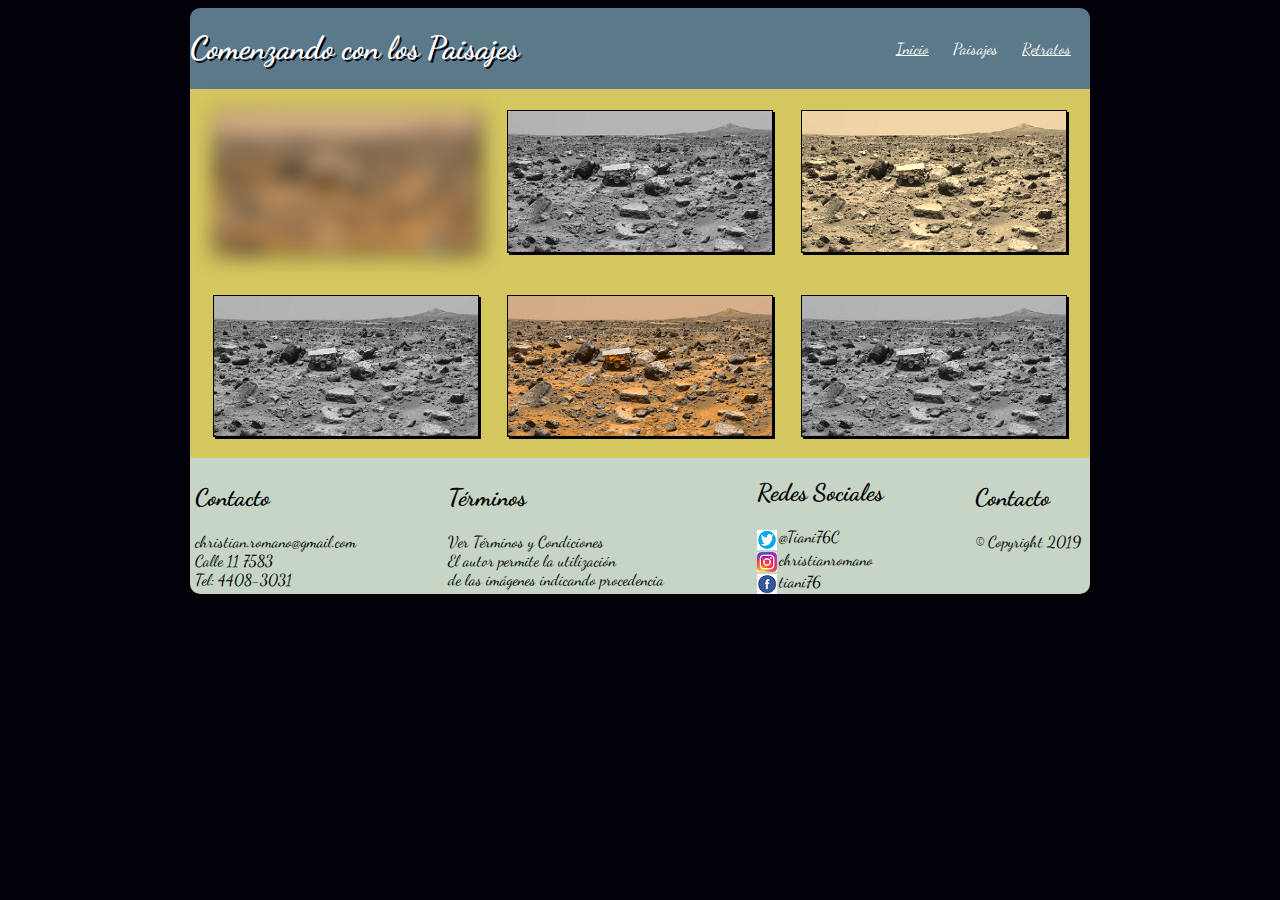
<file: paisajes.html>
<DOCTYPE!html>
<html>

<head>
	<title>Comenzando con los Paisajes</title>
	<link href='https://fonts.googleapis.com/css?family=Dancing+Script' rel='stylesheet' type='text/css'>
	<link rel="stylesheet" href="css/estilos.css">
	<meta charset="utf-8">
	<meta name="viewport" content="width=device-width, initial-scale=1.0">
</head>

<body>
	
	<!-- Defino la clase contenido, que va a ser el Contenedor de la página -->
	<div class="contenido">
		
		<header>
			<div class="titulo"><!-- Definiciones del encabezao de la página -->
				<h1>Comenzando con los Paisajes</h1>
			</div>
			
			<!-- Genero el navegador con los vínculos -->
			<div class="menu">
				<!-- El vínculo que tenga la clase "link", va a ser el que aparezca no subrayado -->
				<nav>
					<a href="index.html">Inicio</a></li>
					<a class="link" href="paisajes.html">Paisajes</a>
					<a href="retratos.html">Retratos</a>
				</nav>
			</div>
	
		</header><!-- Final del Encabezado -->
		
		<!-- Definiciones de la parte media de la web. La clase "pag-anexas" va a incorporar las características que van a ser comunes tanto a retratos.html como para paisajes.html, al sufrir las mismas modificaciones, con distintas fotos -->
 		<section class="pag-anexas">
        	<div>
            	<img src="imagenes/paisajes.png" id="blur">
        	</div>
        
        	<div>
            	<img src="imagenes/paisajes.png" id="escala-grises">
        	</div>

        	<div>
            	<img src="imagenes/paisajes.png" id="sepia">
        	</div>

 		</section>

		<section class="pag-anexas">
        	<div>
            	<img src="imagenes/paisajes.png" id="escala-grises">
        	</div>
        
        	<div>
            	<img src="imagenes/paisajes.png">
        	</div>

        	<div>
            	<img src="imagenes/paisajes.png" id="escala-grises">
        	</div>

 		</section>	
 		
		<!-- Definiciones del Pie de Página. Lo divido en 4 divs, para poder ir poniendo la información. En este caso, son todas de la misma clase porque tienen el mismo comportamiento -->
 		<footer>
			<div class="pie">
				<h2>Contacto</h2>
				christian.romano@gmail.com<br>
				Calle 11 7583<br>
				Tel: 4408-3031<br>
			</div>
			<div class="pie">
				<h2>T&eacute;rminos</h2>
				Ver T&eacute;rminos y Condiciones<br>
				El autor permite la utilizaci&oacute;n<br>
				de las im&aacute;genes indicando procedencia<br>
			</div>
			<div class="pie2">
				<h2>Redes Sociales</h2>
				<img src="imagenes/twitter.png">@Tiani76C<br>
				<img src="imagenes/instagram.png">christianromano<br>
				<img src="imagenes/facebook.png">tiani76<br>
			</div>
			<div class="pie">
				<h2>Contacto</h2>
				&copy Copyright 2019<br>
				<br>
				<br>
			</div> <!-- Final del Pie de Página -->
				
		</footer> <!-- Final del Contenedor -->
	</div>
</body>
</html>
</file>
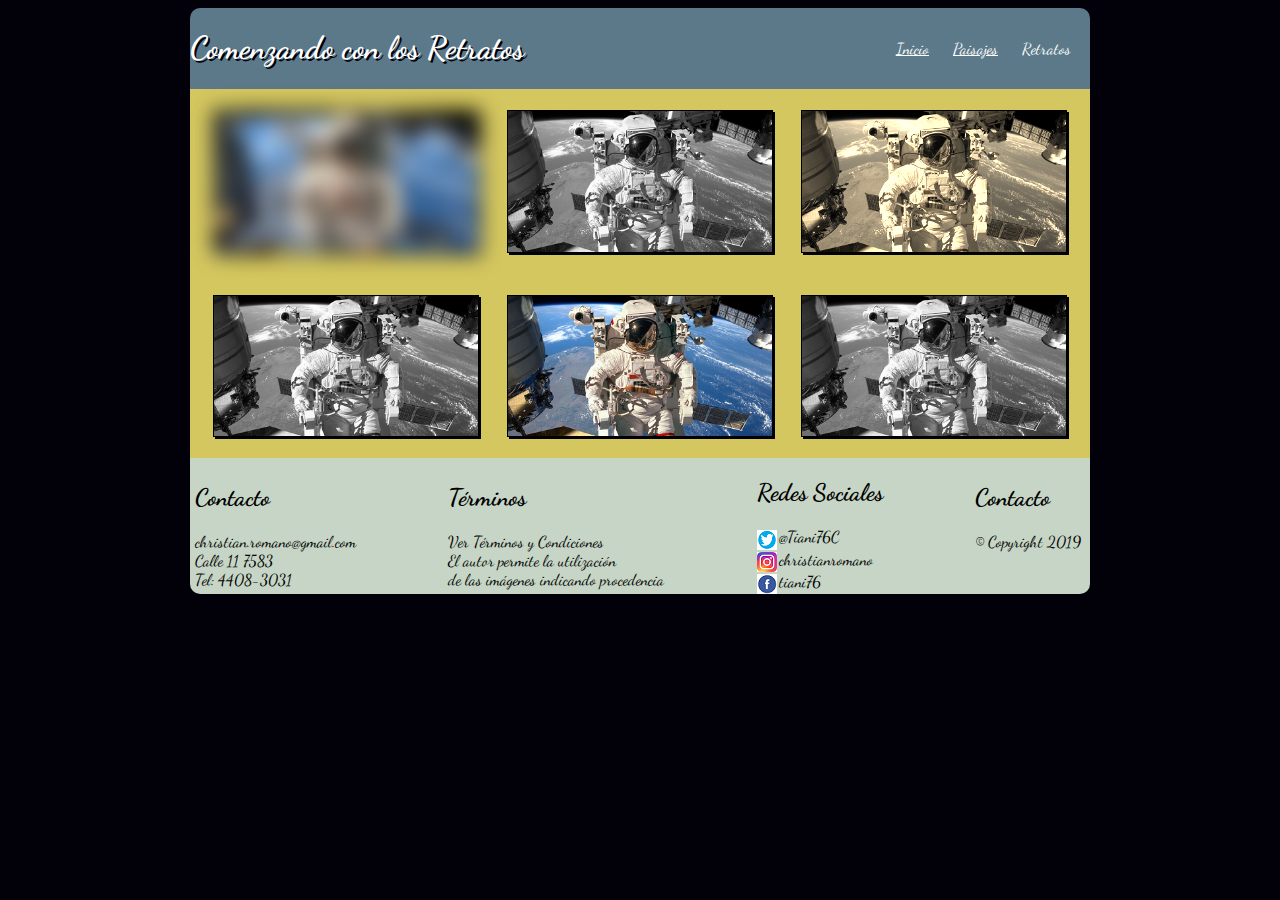
<file: retratos.html>
<DOCTYPE!html>
<html>

<head>
	<title>Comenzando con los Retratos</title>
	<link href='https://fonts.googleapis.com/css?family=Dancing+Script' rel='stylesheet' type='text/css'>
	<link rel="stylesheet" href="css/estilos.css">
	<meta charset="utf-8">
	<meta name="author" content="Christian Romano">
	<meta name="keywords" content="Retratos, Paisajes, Fotos">
	<meta name="viewport" content="width=device-width, initial-scale=1.0">
</head>

<body>

	<!-- Defino la clase contenido, que va a ser el Contenedor de la página -->
	<div class="contenido">

		<header> <!-- Definiciones del encabezao de la página -->
			<div class="titulo">
				<h1>Comenzando con los Retratos</h1>
			</div>

			<!-- Genero el navegador con los vínculos -->
			<div class="menu">
				<nav>
					<!-- El vínculo que tenga la clase "link", va a ser el que aparezca no subrayado -->
					<a href="index.html">Inicio</a>
					<a href="paisajes.html">Paisajes</a>
					<a class="link" href="retratos.html">Retratos</a>
				</nav>
			</div>
	
		</header><!-- Final del Encabezado -->
		
		<!-- Definiciones de la parte media de la web. La clase "pag-anexas" va a incorporar las características que van a ser comunes tanto a retratos.html como para paisajes.html, al sufrir las mismas modificaciones, con distintas fotos -->
 		<section class="pag-anexas">
        	<div>
            	<img src="imagenes/retratos.png" id="blur">
        	</div>
        
        	<div>
            	<img src="imagenes/retratos.png" id="escala-grises">
        	</div>

        	<div>
            	<img src="imagenes/retratos.png" id="sepia">
        	</div>

 		</section>

		<section class="pag-anexas">
        	<div>
            	<img src="imagenes/retratos.png" id="escala-grises">
        	</div>
        
        	<div>
            	<img src="imagenes/retratos.png">
        	</div>

        	<div>
            	<img src="imagenes/retratos.png" id="escala-grises">
        	</div>
 		
 		</section>

		<!-- Definiciones del Pie de Página. Lo divido en 4 divs, para poder ir poniendo la información. En este caso, son todas de la misma clase porque tienen el mismo comportamiento -->
 		<footer>
			<div class="pie">
				<h2>Contacto</h2>
				christian.romano@gmail.com<br>
				Calle 11 7583<br>
				Tel: 4408-3031<br>
			</div>
			<div class="pie">
				<h2>T&eacute;rminos</h2>
				Ver T&eacute;rminos y Condiciones<br>
				El autor permite la utilizaci&oacute;n<br>
				de las im&aacute;genes indicando procedencia<br>
			</div>
			<div class="pie2">
				<h2>Redes Sociales</h2>
				<img src="imagenes/twitter.png">@Tiani76C<br>
				<img src="imagenes/instagram.png">christianromano<br>
				<img src="imagenes/facebook.png">tiani76<br>
			</div>
			<div class="pie">
				<h2>Contacto</h2>
				&copy Copyright 2019<br>
				<br>
				<br>
			</div>
				
		</footer> <!-- Final del Pie de Página -->

	</div> <!-- Final del Contenedor -->
</body>
</html>
</file>
<file: css/estilos.css>
body {
	background-color: #02010a;
}

.contenido{
	text-align: center;
	font-family: Dancing Script;
	animation: Animacion 3s;
}



/* Para desktop (900px o más)*/
@media (min-width:900px){
	  .contenido{
            display: flex;
            width:900px;
            flex-direction: column;
            margin-left: auto;
			margin-right:auto;
            }
       }

/*Agrego Shadow a todas las imágenes*/
img {
	margin: 1% 1% 1% 1%;
	box-shadow: 2px 2px #02010a;
}

/* Caracterización del Header*/
header {
	padding-right:1%;
	margin-left:0%;
	box-sizing: border-box;
	width: 100%;
	background-color: #5B7989;
	border-top-right-radius: 10px;
	border-top-left-radius: 10px;
	display: flex;
	align-items:center;
 	justify-content:space-between;
	flex-direction:row;
	flex-wrap:wrap;
}

header .titulo{
	color: white;
	text-shadow: 2px 2px #02010a;
}


header nav a {
	color:white;
	text-align: right;
	padding:10px;
 	/* Flexbox */
	flex-grow:1;
}

/*El link sin subrayar, va a variar el link con la clase ""link" de página en página*/
a.link {
		text-decoration: none;
	}


/*Definiciones del Footer*/
footer {
	padding-right:1%;
	box-sizing: border-box;
	width: 100%;
	background-color: #C6d5c5;
	border-bottom-right-radius: 10px;
	border-bottom-left-radius: 10px;
	display: flex;
	align-items:center;
 
	justify-content:space-between;
	flex-direction:row;
	flex-wrap:wrap;
	vertical-align:top;
}

/* Defino el h2 del Footer, con el que hago los títulos*/
footer h2{
	color: black;
	text-align: left;
	vertical-align:top;
}

/* Cómo se van a comportar los box de las diferentes entidades*/
.pie {
	vertical-align: top;
	padding-left: 5px;
	text-align: left;
}

/* La clase pie2 es necesario para cuando baja la resolución, 
poder tratar distinto la parte de las imágenes de redes sociales con texto al lado*/
.pie2 {
	vertical-align: top;
	padding-left: 5px;
	text-align: left;
}

/* Código para que las imágenes de las redes sociales puedan tener texto al lado*/
footer img{
	vertical-align: middle;
	margin: 0% 2% 0% 0%;
	box-shadow: 0px 0px #02010a ; /*Necesario para eliminar el box-shadow que tienen las imágenes por defecto*/
}

footer br{
	clear; /*Limpio el alineamiento*/
}
/*Fin Definiciones del Footer*/


/* CSS parte central index.html*/
/* Definición de Imagen Central*/

.img-central {
	display: flex;
	width:100%;
	justify-content: space-around;
    align-items: center;
	background-color: #82c3a6;
}

/* Definiciones Imágenes Secundarias*/

.img-secundaria{
            display: flex;
            justify-content: space-around;
            align-items: center;
            background-color: #d5c75f;
            border: 1px;
            text-decoration: underline;

        }
.img-secundaria img{
            border: 1px solid black;
            /*margin-left: 20%;*/
        }

/* Animaciones imágenes secundarias*/

#paisajes img:hover {
		
	transform: rotate(10deg);
	box-shadow: 2px 2px #82c3a6;
	transition-duration: 0.7s;
}

#retratos img:hover {
		
	transform: translate(5px,-10px);
	box-shadow: 2px 2px #82c3a6;
	transition-duration: 0.7s;

}

/* CSS de página paisajes.html¨*/

.pag-anexas{
            display: flex;
            justify-content: space-around;
            align-items: center;
            padding:2% 1% 2% 1%;
            background-color: #d5c75f;
            border: 1px;
        }
.pag-anexas img{
            border: 1px solid black;
            width: 90%;
            /*margin-left: 5%;*/
        }

/*Efectos Imágenes*/

#blur {
	-webkit-filter: blur(10px);
}

#escala-grises {
	-webkit-filter: grayscale(100%);
}

#sepia {
	-webkit-filter: sepia(90%);
}

/*Animaciones páginas*/

@-webkit-keyframes Animacion {
	0% {
		margin-top:150%;
	}
	60% {
		margin-top:-5%;
	}
	100%{
		margint-top:0%;
	}
}

/* Para móvil (menos de 900px)*/
@media (max-width:899px){
	  .contenido{
             display: flex;
             flex-direction: column;
             width:100%;
             margin-right: 1%;
                }

      .titulo{
     		width:100%;
			vertical-align: middle;
			text-align: center;
      		}

      .menu {
        	width:100%;
        	vertical-align: middle;
        	text-align: center;
        	}    
 

   	  .img-secundaria{
             display: flex;
             flex-direction: column;
             justify-content: space-around;
            }

      .pag-anexas{
             display: flex;
             flex-direction: column;

            }

      .pie {
             
             width:100%;
             margin-left: 10%;
             
            }

      .pie2 {
      		margin-left: 10%;
      		}

	  .img-central img{
                width: 70%;
                margin-left: 10%;
            }
      .img-secundaria img{
                width: 70%;
                margin-left: 10%;
            }

      .pag-anexas img{
                width: 50%;
                margin-left: 10%;
            }
             			
      }
</file>
